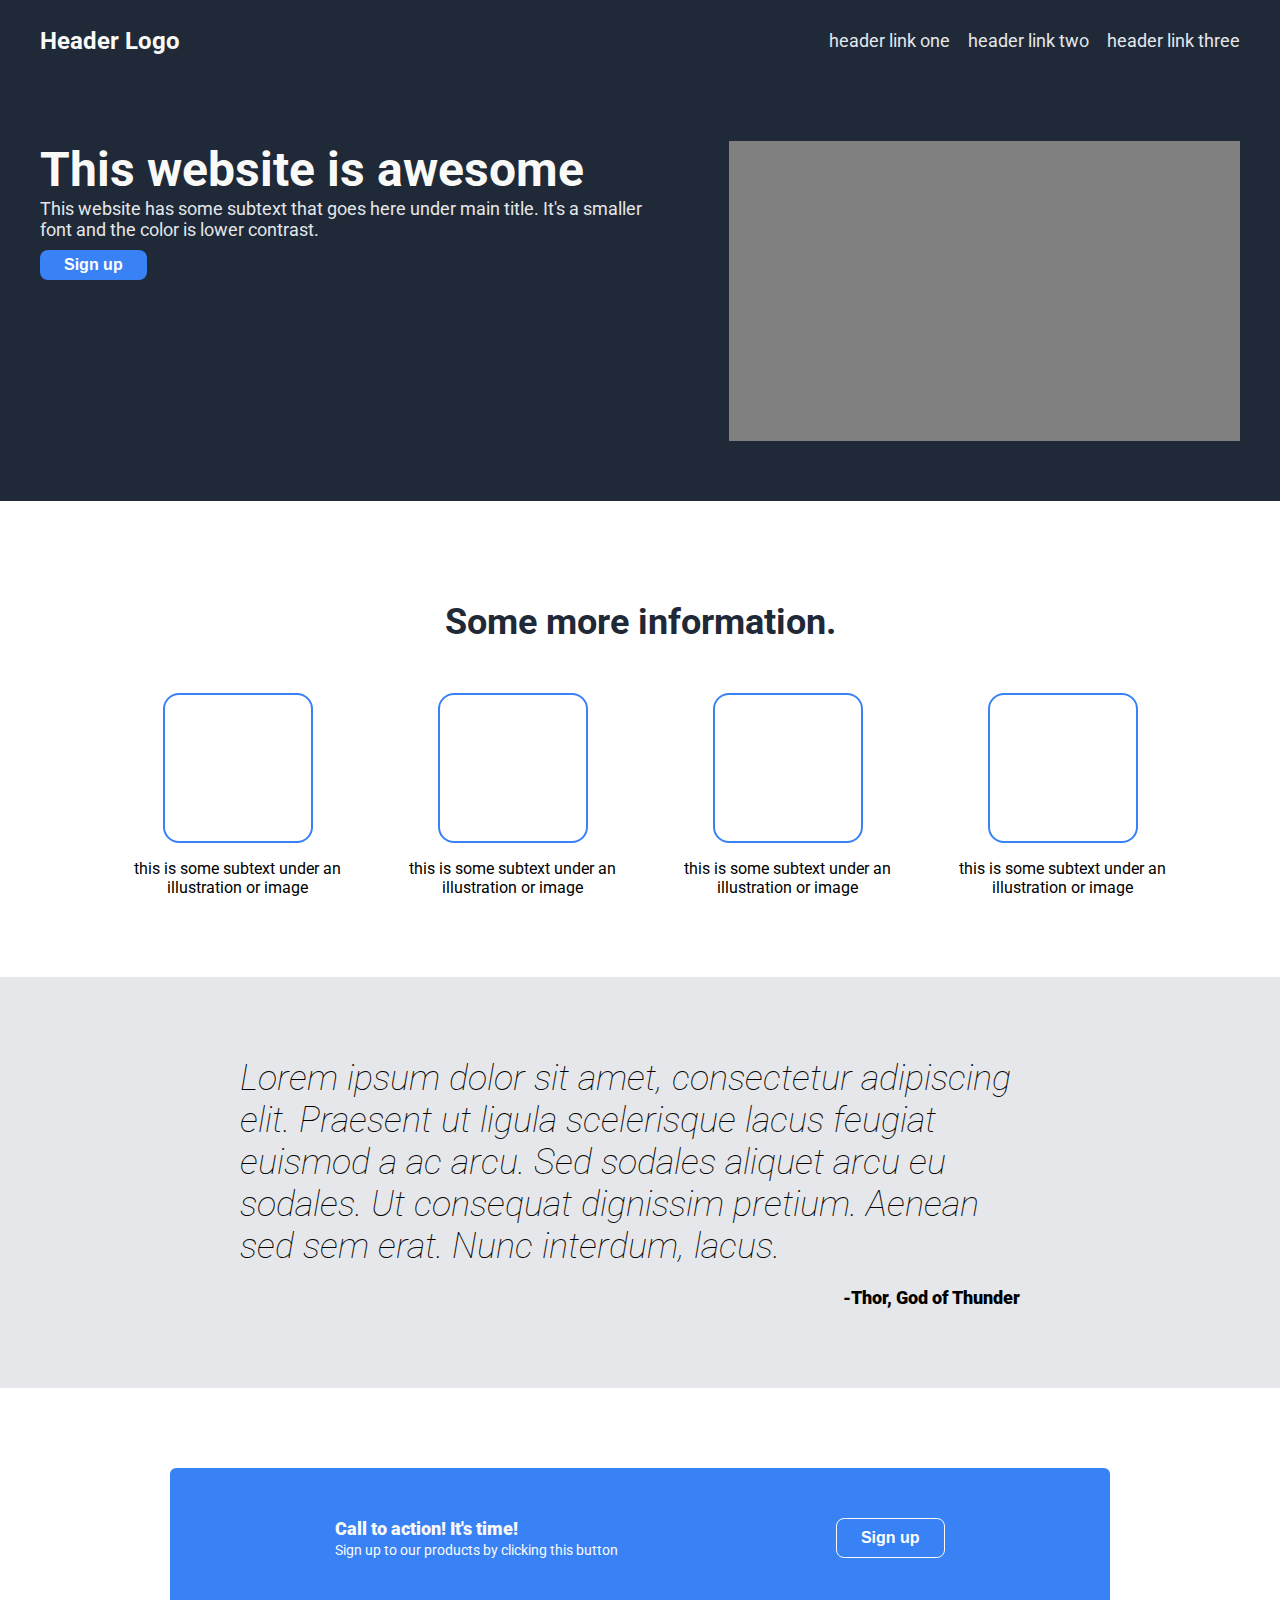
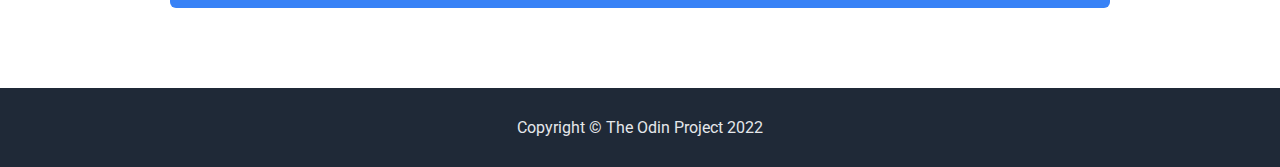
<file: index.html>
<!DOCTYPE html>
<html lang="en">
<head>
    <meta charset="UTF-8">
    <meta http-equiv="X-UA-Compatible" content="IE=edge">
    <meta name="viewport" content="width=device-width, initial-scale=1.0">
    <link rel="stylesheet" href="style.css">
    <title>Landing Page</title>
</head>
<body>
    <!--Header-->
    <header>
        <div class="wrapper">
            <h2>
                <span class="logo">Header Logo</span>
            </h2>
            <nav>
                <ul>
                    <li class="nav-link"><a href="google.com">header link one</a></li>
                    <li class="nav-link"><a href="google.com">header link two</a></li>
                    <li class="nav-link"><a href="google.com">header link three</a></li>
                </ul>
            </nav>
        </div>
    </header>
    <!--Hero Section-->
        <section class="hero-section">
            <div class="wrapper wrapper-hero">
                <div class="hero-about">
                    <h1>This website is awesome</h1>
                    <p class="hero-text">This website has some subtext that goes here under main title. It's a smaller font and the color is lower contrast.</p>
                <button class="signup-button">Sign up</button>
                </div>
                <div class="image"></div>
            </div>
        </section>
    <!--Info Section-->
        <section class="info-section">
            <div class="info-title">Some more information.</div>
            <div class="wrapper wrapper-info">
                <div class="info">
                    <div class="square"></div>
                    <div class="text">this is some subtext under an illustration or image</div>
                </div>
                <div class="info">
                    <div class="square"></div>
                    <div class="text">this is some subtext under an illustration or image</div>
                </div>
                <div class="info">
                    <div class="square"></div>
                    <div class="text">this is some subtext under an illustration or image</div>
                </div>
                <div class="info">
                    <div class="square"></div>
                    <div class="text">this is some subtext under an illustration or image</div>
                </div>
            </div>
        </section>
    <!--Quote Section-->
        <section class="quote-section">
            <div class="wrapper wrapper-quote">
                <blockquote class="quote">
                    <p>Lorem ipsum dolor sit amet, consectetur adipiscing elit. Praesent ut ligula scelerisque lacus feugiat euismod a ac arcu. Sed sodales aliquet arcu eu sodales. Ut consequat dignissim pretium. Aenean sed sem erat. Nunc interdum, lacus.</p>
                </blockquote>
                <cite class="author">-Thor, God of Thunder</cite>
            </div>
        </section>
    <!--CTA Section-->
        <section class="cta-section">
            <div class="cta-box">
                <div class="cta-text">
                    <div class="cta-header">Call to action! It's time!</div>
                    <div class="cta-subtext">Sign up to our products by clicking this button</div>
                </div>
                <button class="signup-blue">Sign up</button>
            </div>
        </section>
    <!--Footer-->
    <footer>Copyright © The Odin Project 2022</footer>  
</body>
</html>
</file>
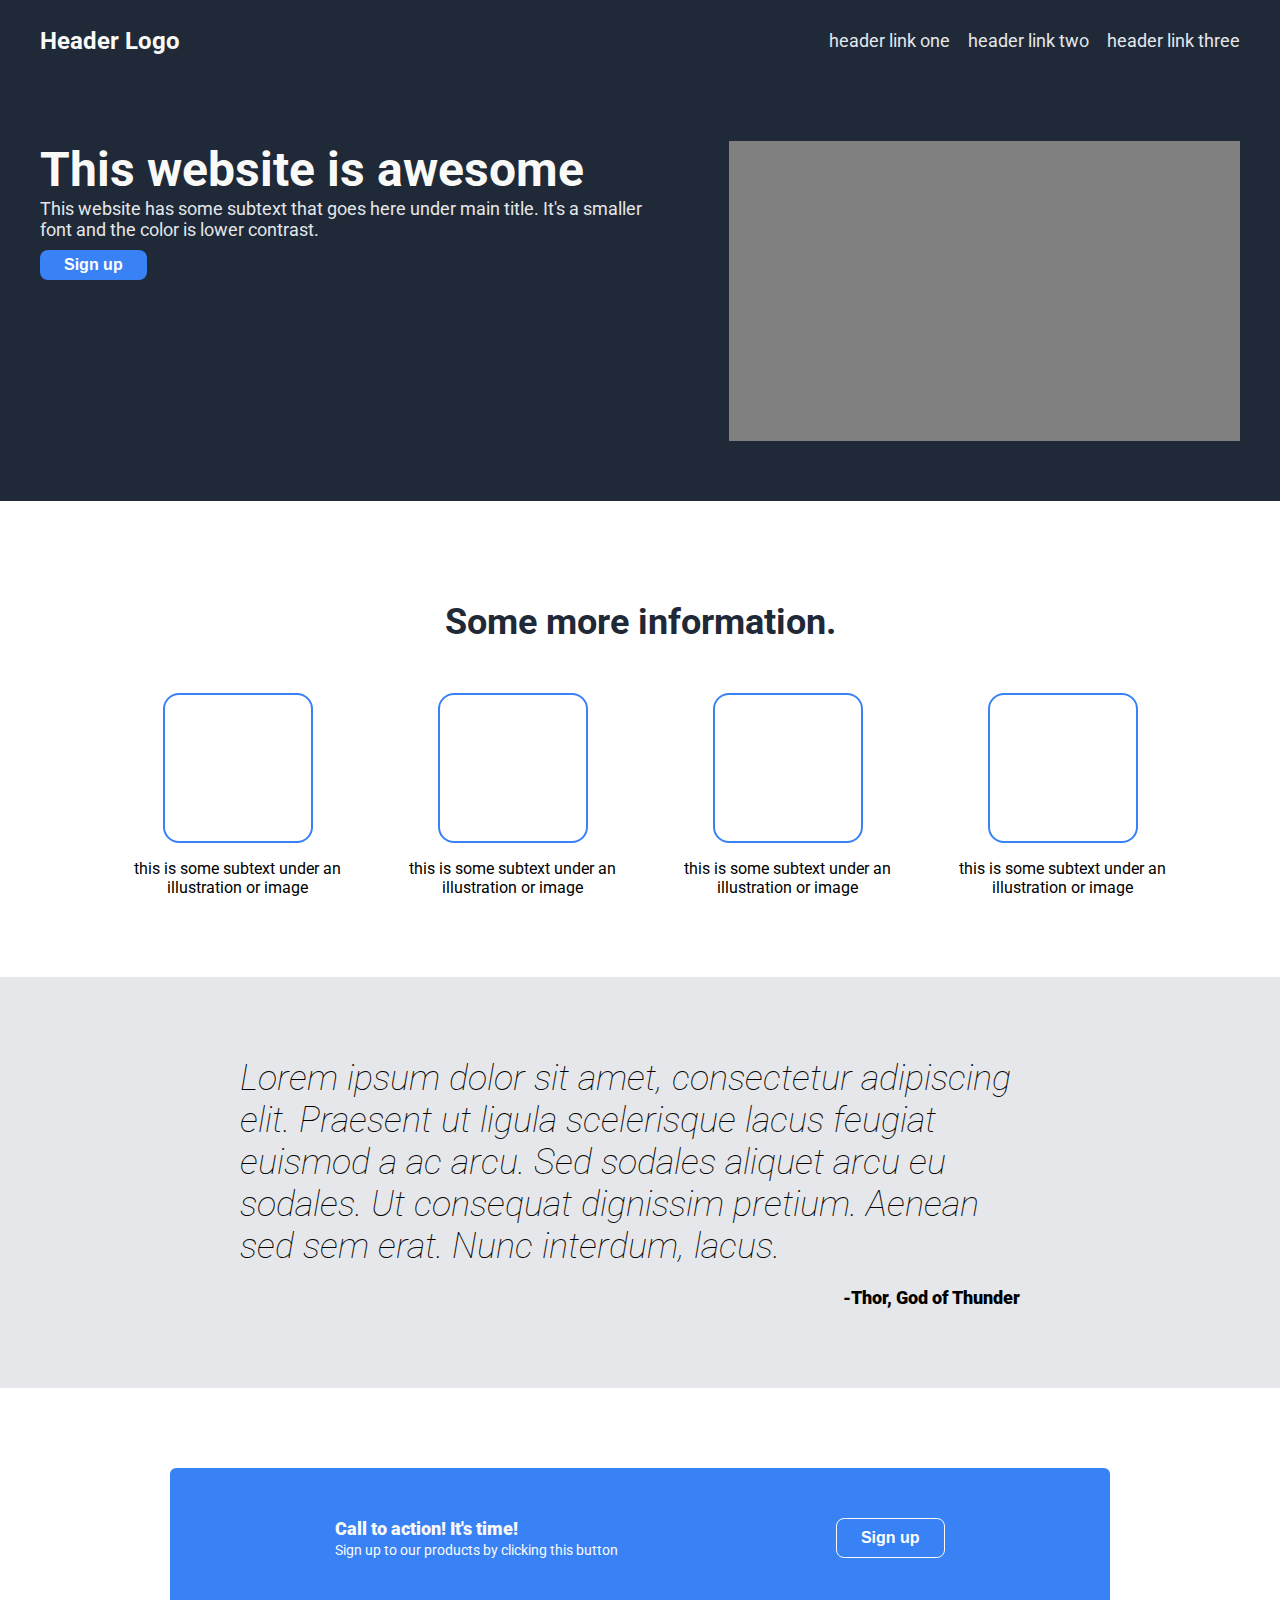
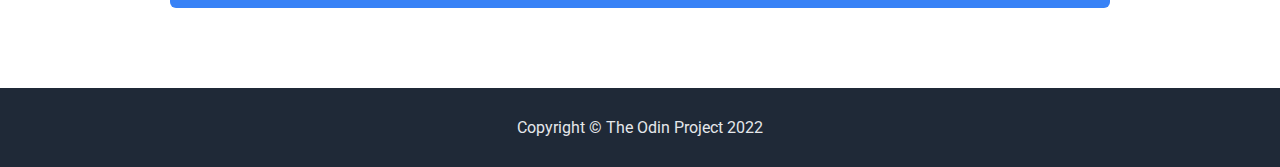
<file: final.html>
<!DOCTYPE html>
<html lang="en">
<head>
    <meta charset="UTF-8">
    <meta http-equiv="X-UA-Compatible" content="IE=edge">
    <meta name="viewport" content="width=device-width, initial-scale=1.0">
    <link rel="stylesheet" href="cssfinal.css">
    <title>Landing Page</title>
</head>
<body>
    <!--Header-->
    <header>
        <div class="wrapper">
            <h2>
                <span class="logo">Header Logo</span>
            </h2>
            <nav>
                <ul>
                    <li class="nav-link"><a href="google.com">header link one</a></li>
                    <li class="nav-link"><a href="google.com">header link two</a></li>
                    <li class="nav-link"><a href="google.com">header link three</a></li>
                </ul>
            </nav>
        </div>
    </header>
    <!--Hero Section-->
        <section class="hero-section">
            <div class="wrapper wrapper-hero">
                <div class="hero-about">
                    <h1>This website is awesome</h1>
                    <p class="hero-text">This website has some subtext that goes here under main title. It's a smaller font and the color is lower contrast.</p>
                <button class="signup-button">Sign up</button>
                </div>
                <div class="image"></div>
            </div>
        </section>
    <!--Info Section-->
        <section class="info-section">
            <div class="info-title">Some more information.</div>
            <div class="wrapper wrapper-info">
                <div class="info">
                    <div class="square"></div>
                    <div class="text">this is some subtext under an illustration or image</div>
                </div>
                <div class="info">
                    <div class="square"></div>
                    <div class="text">this is some subtext under an illustration or image</div>
                </div>
                <div class="info">
                    <div class="square"></div>
                    <div class="text">this is some subtext under an illustration or image</div>
                </div>
                <div class="info">
                    <div class="square"></div>
                    <div class="text">this is some subtext under an illustration or image</div>
                </div>
            </div>
        </section>
    <!--Quote Section-->
        <section class="quote-section">
            <div class="wrapper wrapper-quote">
                <blockquote class="quote">
                    <p>Lorem ipsum dolor sit amet, consectetur adipiscing elit. Praesent ut ligula scelerisque lacus feugiat euismod a ac arcu. Sed sodales aliquet arcu eu sodales. Ut consequat dignissim pretium. Aenean sed sem erat. Nunc interdum, lacus.</p>
                </blockquote>
                <cite class="author">-Thor, God of Thunder</cite>
            </div>
        </section>
    <!--CTA Section-->
        <section class="cta-section">
            <div class="cta-box">
                <div class="cta-text">
                    <div class="cta-header">Call to action! It's time!</div>
                    <div class="cta-subtext">Sign up to our products by clicking this button</div>
                </div>
                <button class="signup-blue">Sign up</button>
            </div>
        </section>
    <!--Footer-->
    <footer>Copyright © The Odin Project 2022</footer>  
</body>
</html>
</file>
<file: style.css>
@import url("https://fonts.googleapis.com/css2?family=Roboto:ital,wght@0,100;0,400;1,100;1,900&display=swap");

* {
    margin: 0;
    padding: 0;
    box-sizing: border-box;
}

body {
    font-family: Roboto, sans-serif;
}

ul li {
    list-style-type: none;
}
  
a {
    text-decoration: none;
    color: #e5e7eb;
}

a:hover {
    color: #3882f6;
}

header {
    background-color: #1f2937;
    display: flex;
    justify-content:space-between;
    align-items: center;
}

.logo {
    color: #f9faf8;
    margin: 30px auto;
}

.nav-link {
    font-size: 18px;
}

nav ul {
    display: flex;
    align-items: center;
    justify-content: space-between;
    gap: 18px;
    margin: 30px auto;
}

.container {
    display: flex;
    flex-direction: column;
    height: 100%;
}

.hero-section {
    background-color: #1f2937;
    display: flex;
    justify-content: space-between;
    align-items: center;
    padding: 60px 0;
}

h1 {
    font-size: 48px;
    color: #f9faf8;
    padding-right: 60px;
}

.hero-text {
    font-size: 18px;
    color:#e5e7eb;
    padding-right: 60px;
}

.image {
    background-color: gray;
    height: 300px;
    width: 700px;
}

.signup-button {
    background-color: #3882f6;
    padding: 6px 24px;
    border: none;
    color: white;
    border-radius: 8px;
    cursor: pointer;
    font-size: 16px;
    font-weight: bold;
    margin: 10px auto
}

.signup-button:hover {
    background-color: #1f2937;
    border: 1px solid #f9faf8;

}

.wrapper {
    width: 1200px;
    margin: 0 auto;
    display: flex;
    justify-content: space-between;
    align-items: center;
}

.wrapper-hero {
    align-items: flex-start;
}

.square {
    border-radius: 16px;
    border: 2px solid #3882f6;
    padding: 20px;
    width: 150px;
    height: 150px;
    margin: 0 auto 16px;
}

.info-title {
    font-size: 36px;
    color: #1f2937;
    font-weight: bolder;
    margin: 50px 0;
}

.info {
    max-width: 300px;
    text-align: center;
}

.wrapper-info {
    padding: 0 50px;
}

.info-section {
    text-align: center;
    padding: 50px;
}

.text {
    margin-bottom: 30px;
}

.quote-section {
    background-color: #e5e7eb;
}

.wrapper-quote {
    flex-direction: column;
    max-width: 800px;
}

.quote {
    margin-top: 80px;
    padding: auto;
}

.quote p {
    font-size: 36px;
    font-style: italic;
    font-weight: 100;
    text-align: left;
}

.author {
    display: flex;
    align-self: flex-end;
    font-size: 18px;
    font-style: normal;
    font-weight: 900;
    margin: 20px 20px 80px 0;
}

.cta-section {
    display: flex;
    justify-content: center;
    align-items: center;
}

.cta-box {
    background-color: #3882f6;
    min-width: 940px;
    padding: 50px 0;
    border-radius: 6px;
    margin: 80px 0;
    display: flex;
    justify-content: space-evenly;
    gap: 52px;
}

.cta-header {
    color: #f9faf8;
    font-size: 18px;
    font-weight: 900;
}

.cta-subtext {
    color: #f9faf8;
    font-size: 14px;
    margin-top: 3px;
}

.signup-blue {
    background-color: #3882f6;
    padding: 6px 24px;
    border: 1px solid #f9faf8;
    color: white;
    border-radius: 8px;
    cursor: pointer;
    font-size: 16px;
    font-weight: bold;
}

.signup-blue:hover {
    background-color: #1f2937;
}

footer {
    background-color:  #1f2937;
    color: #e5e7eb;
    text-align: center;
    padding: 30px 0;
}
</file>
<file: cssfinal.css>
@import url("https://fonts.googleapis.com/css2?family=Roboto:ital,wght@0,100;0,400;1,100;1,900&display=swap");

* {
    margin: 0;
    padding: 0;
    box-sizing: border-box;
}

body {
    font-family: Roboto, sans-serif;
}

ul li {
    list-style-type: none;
}
  
a {
    text-decoration: none;
    color: #e5e7eb;
}

a:hover {
    color: #3882f6;
}

header {
    background-color: #1f2937;
    display: flex;
    justify-content:space-between;
    align-items: center;
}

.logo {
    color: #f9faf8;
    margin: 30px auto;
}

.nav-link {
    font-size: 18px;
}

nav ul {
    display: flex;
    align-items: center;
    justify-content: space-between;
    gap: 18px;
    margin: 30px auto;
}

.container {
    display: flex;
    flex-direction: column;
    height: 100%;
}

.hero-section {
    background-color: #1f2937;
    display: flex;
    justify-content: space-between;
    align-items: center;
    padding: 60px 0;
}

h1 {
    font-size: 48px;
    color: #f9faf8;
    padding-right: 60px;
}

.hero-text {
    font-size: 18px;
    color:#e5e7eb;
    padding-right: 60px;
}

.image {
    background-color: gray;
    height: 300px;
    width: 700px;
}

.signup-button {
    background-color: #3882f6;
    padding: 6px 24px;
    border: none;
    color: white;
    border-radius: 8px;
    cursor: pointer;
    font-size: 16px;
    font-weight: bold;
    margin: 10px auto
}

.signup-button:hover {
    background-color: #1f2937;
    border: 1px solid #f9faf8;

}

.wrapper {
    width: 1200px;
    margin: 0 auto;
    display: flex;
    justify-content: space-between;
    align-items: center;
}

.wrapper-hero {
    align-items: flex-start;
}

.square {
    border-radius: 16px;
    border: 2px solid #3882f6;
    padding: 20px;
    width: 150px;
    height: 150px;
    margin: 0 auto 16px;
}

.info-title {
    font-size: 36px;
    color: #1f2937;
    font-weight: bolder;
    margin: 50px 0;
}

.info {
    max-width: 300px;
    text-align: center;
}

.wrapper-info {
    padding: 0 50px;
}

.info-section {
    text-align: center;
    padding: 50px;
}

.text {
    margin-bottom: 30px;
}

.quote-section {
    background-color: #e5e7eb;
}

.wrapper-quote {
    flex-direction: column;
    max-width: 800px;
}

.quote {
    margin-top: 80px;
    padding: auto;
}

.quote p {
    font-size: 36px;
    font-style: italic;
    font-weight: 100;
    text-align: left;
}

.author {
    display: flex;
    align-self: flex-end;
    font-size: 18px;
    font-style: normal;
    font-weight: 900;
    margin: 20px 20px 80px 0;
}

.cta-section {
    display: flex;
    justify-content: center;
    align-items: center;
}

.cta-box {
    background-color: #3882f6;
    min-width: 940px;
    padding: 50px 0;
    border-radius: 6px;
    margin: 80px 0;
    display: flex;
    justify-content: space-evenly;
    gap: 52px;
}

.cta-header {
    color: #f9faf8;
    font-size: 18px;
    font-weight: 900;
}

.cta-subtext {
    color: #f9faf8;
    font-size: 14px;
    margin-top: 3px;
}

.signup-blue {
    background-color: #3882f6;
    padding: 6px 24px;
    border: 1px solid #f9faf8;
    color: white;
    border-radius: 8px;
    cursor: pointer;
    font-size: 16px;
    font-weight: bold;
}

.signup-blue:hover {
    background-color: #1f2937;
}

footer {
    background-color:  #1f2937;
    color: #e5e7eb;
    text-align: center;
    padding: 30px 0;
}
</file>
